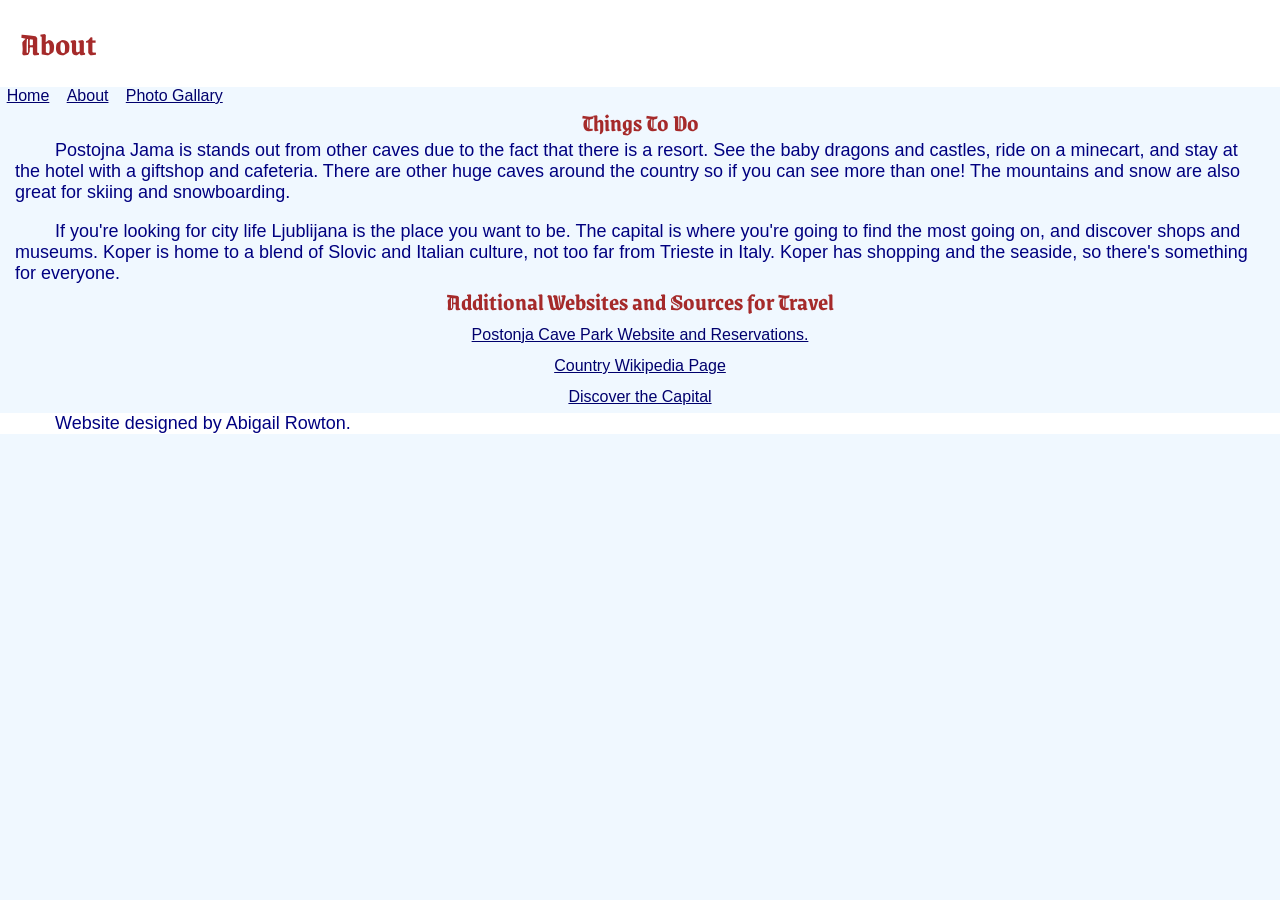
<file: about.html>
<!DOCTYPE html>
<html lang="en">
<head>
    <meta charset="UTF-8">
    <meta http-equiv="X-UA-Compatible" content="IE=edge">
    <meta name="viewport" content="width=device-width, initial-scale=1.0">
    <title>Slovenia-About</title>
    <link rel="stylesheet" href="styles.css">
    <link rel="stylesheet" href="lightbox.css">
    <link rel="apple-touch-icon" sizes="180x180" href="favicon_io/apple-touch-icon.png">
<link rel="icon" type="image/png" sizes="32x32" href="favicon_io/favicon-32x32.png">
<link rel="icon" type="image/png" sizes="16x16" href="favicon_io/favicon-16x16.png">
<link rel="manifest" href="favicon_io/site.webmanifest">
<link rel="preconnect" href="https://fonts.googleapis.com">
<link rel="preconnect" href="https://fonts.gstatic.com" crossorigin>
<link href="https://fonts.googleapis.com/css2?family=Grenze+Gotisch:wght@100..900&display=swap" rel="stylesheet">
</head>


<body>
    <header>
     <h1>About</h1>   
    </header>
   
    <nav>
    <a href="index.html">Home</a>
            <a href="about.html">About</a>
            <a href="gallary.html">Photo Gallary</a>
            </nav>
<div>
    <h2>Things To Do</h2>
    <p>Postojna Jama is stands out from other caves due to the fact that there is a resort.
        See the baby dragons and castles, ride on a minecart, and stay at the hotel with a giftshop and cafeteria.
        There are other huge caves around the country so if you can see more than one! The mountains and snow are also great for skiing and snowboarding.
    </p>
<br>
    <p>If you're looking for city life Ljublijana is the place you want to be. The capital is where you're going to find the most going on, and discover shops and museums. Koper is home to a blend of Slovic and Italian culture, not too far from Trieste in Italy. Koper has shopping and the seaside, so there's something for everyone. </p>
</div>

     <h2>Additional Websites and Sources for Travel</h2>
     <nav class="sites">
     <a href="https://www.postojnska-jama.eu/en/postojna-cave/">Postonja Cave Park Website and Reservations.</a>
     <a href="https://en.wikipedia.org/wiki/Slovenia">Country Wikipedia Page</a>
     <a href="https://www.nationalgeographic.com/travel/destination/ljubljana">Discover the Capital</a>
     </nav>


     <footer>
        <p>Website designed by Abigail Rowton.</p>
     </footer>
</body>
</html>
</file>
<file: styles.css>
body {
    background-color: aliceblue;
}
* {
    margin: 0pt;
}
header {
    background-color: white;
    padding: 20px;
    display: flex; 
    justify-content: space-between;
    align-items: center;
}
a {
    margin: 5pt;
}
h1 {
    color: brown;
    font-family: "Grenze Gotisch", serif;

}
h2 {
    color: brown;
    text-align: center;
    font-family: Grenze Gotisch, serif;
}
a {
    color: rgb(0, 0, 109);
    font-family: 'Lucida Sans', 'Lucida Sans Regular', 'Lucida Grande', 'Lucida Sans Unicode', Geneva, Verdana, sans-serif;
}
a:hover {
    color: blue;
    font-family: 'Lucida Sans', 'Lucida Sans Regular', 'Lucida Grande', 'Lucida Sans Unicode', Geneva, Verdana, sans-serif;
}

p {
    font-size: 18px;
    font-family:Arial, Helvetica, sans-serif;
    color: navy;
    padding-left: 15px;
    padding-right: 15px;
    text-indent: 30pt;
}

.map {
    padding-left: 50px;
    
}

footer {
    background-color: white;
}

.sites {
    display: flex;
    flex-direction: column;
   text-align: center;
}

.gallary-title {
    padding-left: 15px;
}

@media (max-width: 500px) {
    body {
        padding: 50px;
    }
    nav {
        padding: 10px;
    }
}
</file>
